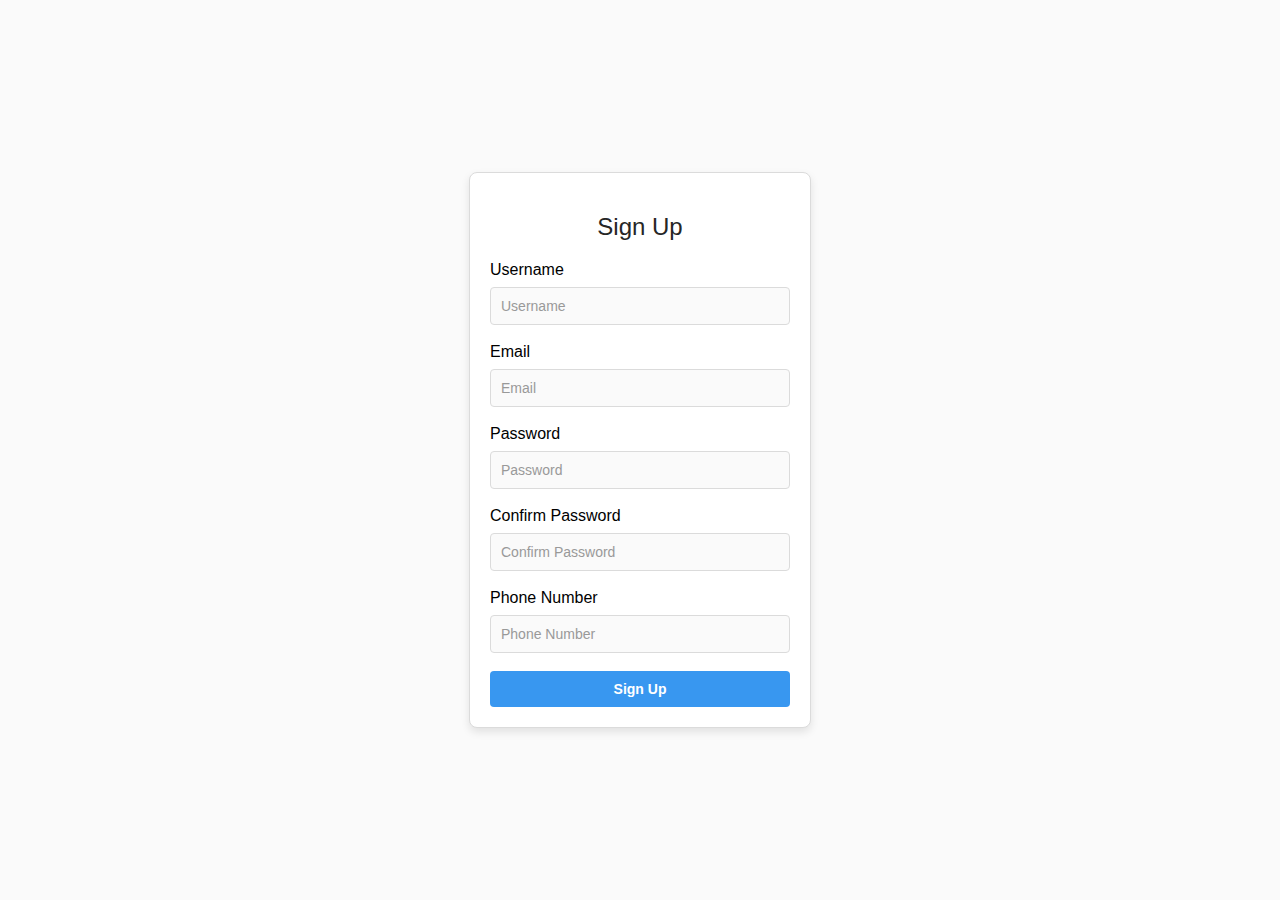
<file: index.html>
<!DOCTYPE html>
<html lang="en">
<head>
    <meta charset="UTF-8">
    <meta name="viewport" content="width=device-width, initial-scale=1.0">
    <title>Form validation</title>
    <link rel="stylesheet" href="form.css">
</head>
<body>

    <form id="registrationForm">
        <h2>Sign Up</h2>

        <div>
            <label for="username">Username</label>
            <input type="text" id="username" name="username" placeholder="Username" required>
            <small id="usernameError"></small>
        </div>

        <div>
            <label for="email">Email</label>
            <input type="email" id="email" name="email" placeholder="Email" required>
            <small id="emailError"></small>
        </div>

        <div>
            <label for="password">Password</label>
            <input type="password" id="password" name="password" placeholder="Password" required>
            <small id="passwordError"></small>
        </div>

        <div>
            <label for="confirmPassword">Confirm Password</label>
            <input type="password" id="confirmPassword" name="confirmPassword" placeholder="Confirm Password" required>
            <small id="confirmPasswordError"></small>
        </div>

        <div>
            <label for="phoneNumber">Phone Number</label>
            <input type="text" id="phoneNumber" name="phoneNumber" placeholder="Phone Number">
            <small id="phoneNumberError"></small>
        </div>

        <button type="submit">Sign Up</button>
    </form>

    <script src="form.js"></script>

</body>
</html>
</file>
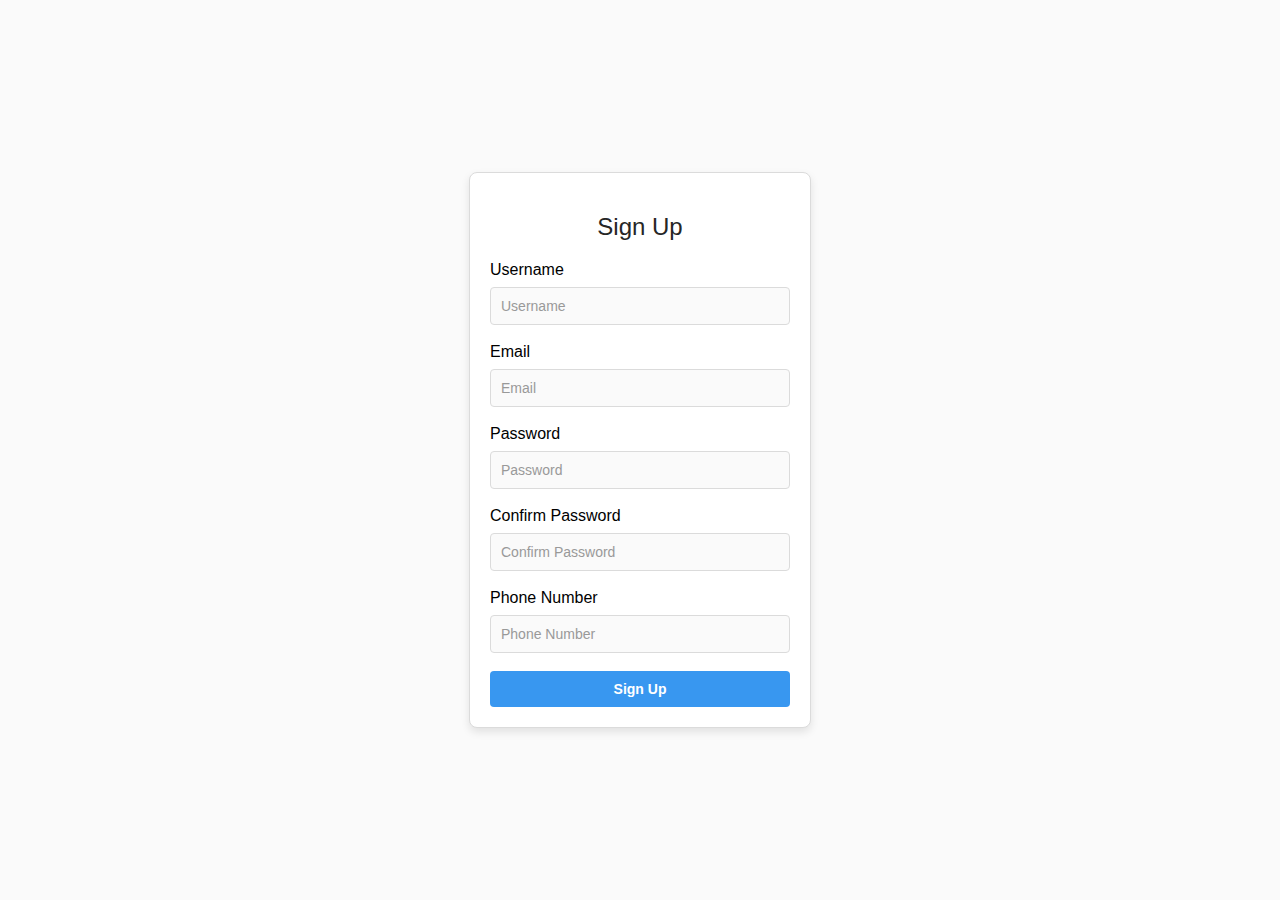
<file: form.html>
<!DOCTYPE html>
<html lang="en">
<head>
    <meta charset="UTF-8">
    <meta name="viewport" content="width=device-width, initial-scale=1.0">
    <title>Registration Form</title>
    <link rel="stylesheet" href="form.css">
</head>
<body>

    <form id="registrationForm">
        <h2>Sign Up</h2>

        <div>
            <label for="username">Username</label>
            <input type="text" id="username" name="username" placeholder="Username" required>
            <small id="usernameError"></small>
        </div>

        <div>
            <label for="email">Email</label>
            <input type="email" id="email" name="email" placeholder="Email" required>
            <small id="emailError"></small>
        </div>

        <div>
            <label for="password">Password</label>
            <input type="password" id="password" name="password" placeholder="Password" required>
            <small id="passwordError"></small>
        </div>

        <div>
            <label for="confirmPassword">Confirm Password</label>
            <input type="password" id="confirmPassword" name="confirmPassword" placeholder="Confirm Password" required>
            <small id="confirmPasswordError"></small>
        </div>

        <div>
            <label for="phoneNumber">Phone Number</label>
            <input type="text" id="phoneNumber" name="phoneNumber" placeholder="Phone Number">
            <small id="phoneNumberError"></small>
        </div>

        <button type="submit">Sign Up</button>
    </form>

    <script src="form.js"></script>

</body>
</html>
</file>
<file: form.css>
body {
    font-family: 'Arial', sans-serif;
    background-color: #fafafa;
    display: flex;
    justify-content: center;
    align-items: center;
    height: 100vh;
    margin: 0;
  }
  
  
  form {
    background-color: #ffffff;
    border: 1px solid #dbdbdb;
    padding: 20px;
    width: 300px;
    border-radius: 8px;
    box-shadow: 0 4px 8px rgba(0, 0, 0, 0.1);
  }

  input[type="text"],
  input[type="email"],
  input[type="password"] {
    width: 100%;
    padding: 10px;
    margin: 8px 0;
    border: 1px solid #dbdbdb;
    border-radius: 4px;
    background-color: #fafafa;
    box-sizing: border-box;
    font-size: 14px;
  }
  
  input[type="text"]:focus,
  input[type="email"]:focus,
  input[type="password"]:focus {
    outline: none;
    border-color: #b2b2b2;
  }
  

  small {
    color: #e74c3c;
    font-size: 12px;
    margin-top: -5px;
    margin-bottom: 10px;
    display: block;
  }
  
  button[type="submit"] {
    width: 100%;
    padding: 10px;
    background-color: #3897f0;
    border: none;
    border-radius: 4px;
    color: #fff;
    font-weight: bold;
    font-size: 14px;
    cursor: pointer;
    transition: background-color 0.3s ease;
  }
  
  button[type="submit"]:hover {
    background-color: #3178c6;
  }
  
  form h2 {
    text-align: center;
    color: #262626;
    font-weight: 400;
    margin-bottom: 20px;
    font-size: 24px;
  }
  
  form div {
    margin-bottom: 15px;
  }
  
  input::placeholder {
    color: #999;
  }
</file>
